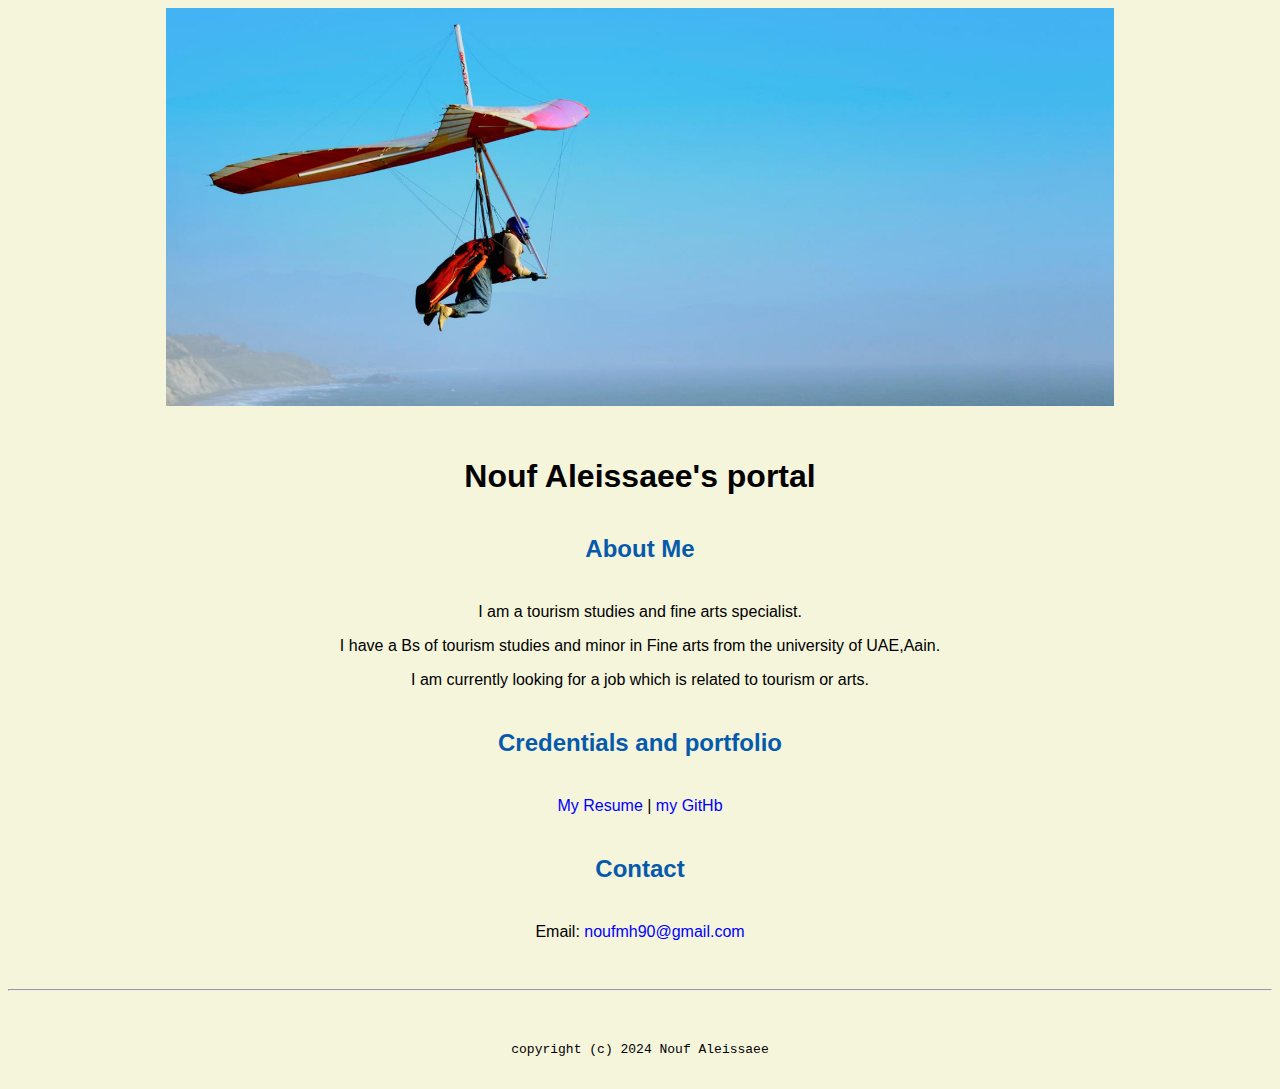
<file: index.html>
<!doctype html>

<!-- this is a comment for human! -->

<html lang="en">

  <header>
<title>Nouf Aleissaee's Portal</title>
<link rel="stylesheet"href="css/master.css">
 <link rel="Favicon"href="favicon.ico"type="image/x-icon">
 <link rel="shortcut"href="favicon.ico"type="image/x-icon">
 <meta name="viewport" content="width=device-width, initial-scale=1, shrink-to-fit=no">
 <meta name="name" content="Nouf Aleissaee's Portal" >
</header>
<body>
<img src="images/banner.jpg" width="75%" alt="banner">
<h1>Nouf Aleissaee's portal</h1>
<h2>About Me</h2>
<p>I am a tourism studies and fine arts specialist.</p>
 <p>I have a Bs of tourism studies and minor in Fine arts from the university of UAE,Aain.</p>
 <p>I am currently looking for a job which is related to tourism or arts.</p>
<h2>Credentials and portfolio</h2>

<p><a href="resume.html">My Resume</a> | <a href="http://github.com/NoufAleissaee">my GitHb</a></p>
<h2>Contact</h2>

 <p>Email: <a href="mailto:noufmh90@gmail.com">noufmh90@gmail.com</a></p>
</body>

  <footer>
<hr>
<code>copyright (c) 2024 Nouf Aleissaee</code>
  </footer>

</html>
</file>
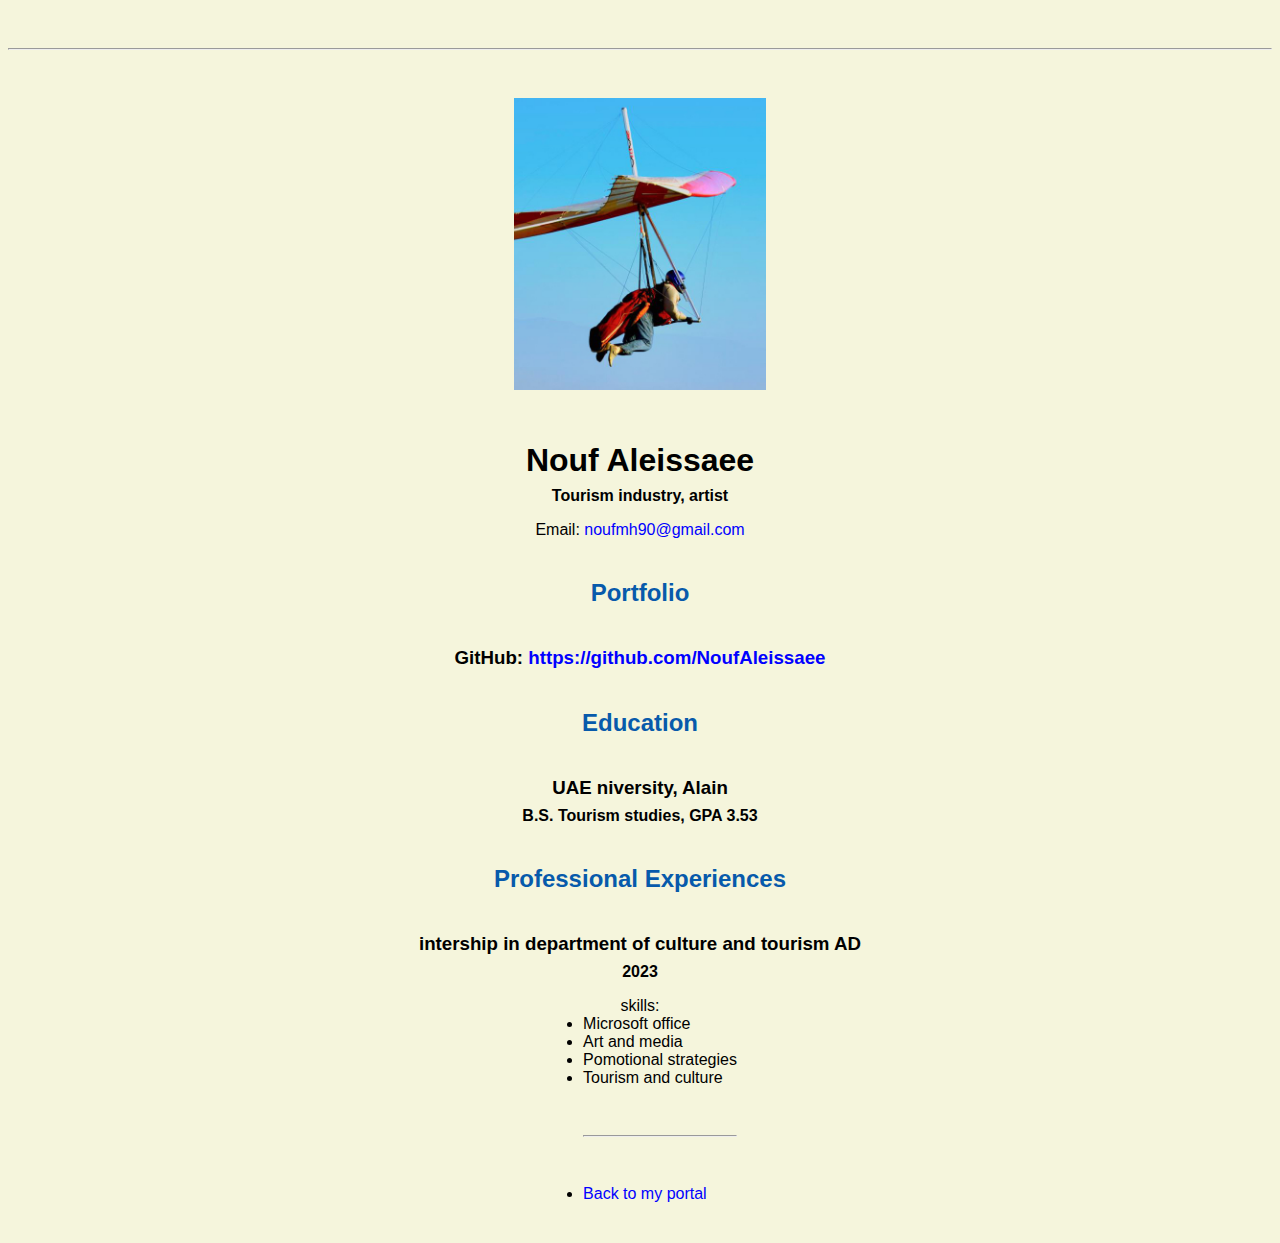
<file: resume.html>
<!doctype html>

<!-- this is a comment for human! -->

<html lang="en">

  <header>
    <title>Nouf Aeissaee's Resume</title>
    <link rel="stylesheet"href="css/master.css">
    <link rel="Favicon"href="favicon.ico"type="image/x-icon">
    <link rel="shortcut"href="favicon.ico"type="image/x-icon">
    <meta name="viewport" content="width=device-width, initial-scale=1, shrink-to-fit=no">
    <meta name="name" content="Nouf Aleissaee's Portal" >
    <meta name="robbots" content="noindex, nofollow">
  </header>

  <body>
    <hr>

    <img src="images/headshot.jpg" alt="Harrison Kong's headshot" width="20%">

    <h1>Nouf Aleissaee</h1>
    <h4>Tourism industry, artist </h4>

    <p>Email: <a href="mailto:noufmh90@gmail.com" target="_blank">noufmh90@gmail.com</a></p>
    <!-- don't post physical address, personal phone number or other personal information on the web! -->

    <h2>Portfolio</h2>
      <h3>GitHub: <a href="https://github.com/NoufAleissaee" target="_blank">https://github.com/NoufAleissaee</a></h3>

    <h2>Education</h2>

    <h3>UAE niversity, Alain</h3>
    <h4>B.S. Tourism studies, GPA 3.53</h4>

    <h2>Professional Experiences</h2>

    <h3>intership in department of culture and tourism AD</h3>
    <h4> 2023</h4

    <h3>skills:</h3>


      <ul>
        <li>Microsoft office</li>
        <li>Art and media</li>
        <li>Pomotional strategies</li>
        <li>Tourism and culture<li>

  </body>

  <footer>
  <hr>
  <p><a href="index.html">Back to my portal</a><p>
  </footer>

</html>
</file>
<file: css/master.css>
/* Cascading stylesheet for the website */

/* Text inside these asterisks and slashes are comments for human */

  a {
    color: blue;/* set the text color to blue here */
    text-decoration: none; /* This means we do not want hyperlinks to be underlined */
  }

  a:hover {
  color: red;  /* set the text color to red here */
    text-decoration: none; /* This means we do not want hyperlinks to be underlined */
  }

  body {
  background-color: beige; /* set the background color here */
    color: black;/* set the text color to black here */
  font-family: Arial, Helvetica, sans-serif; /* set the font here */
  text-align: center; /* set the text alignment here */
   }

  footer {
    margin-top: 2rem;
    margin-bottom: 2rem;
  }

  h1 {
    margin-bottom: 0.5rem;
    margin-top: 3rem;
   }

  h2 {
color: #075AAB; /* set the text color of to #075AAB here */
    /* set both the bottom margin and top margin to 2.5rem here */
    margin-bottom: 2.5rem;
    margin-top:  2.5rem;
   }

  h3 {
    margin-bottom: 0;
    margin-top: 2rem;
  }

  h4 {
    margin-bottom: 1rem;
    margin-top: 0.5rem;
  }

  h5 {
    margin-top: 0.5rem;
  }

  hr {
    margin-bottom: 3rem;
    margin-top: 3rem;
  }

  /* this controls how the bullet points in the resume page looks */
  ul {
    display: table;
    margin: 0 auto;
    text-align: left;
  }
</file>
